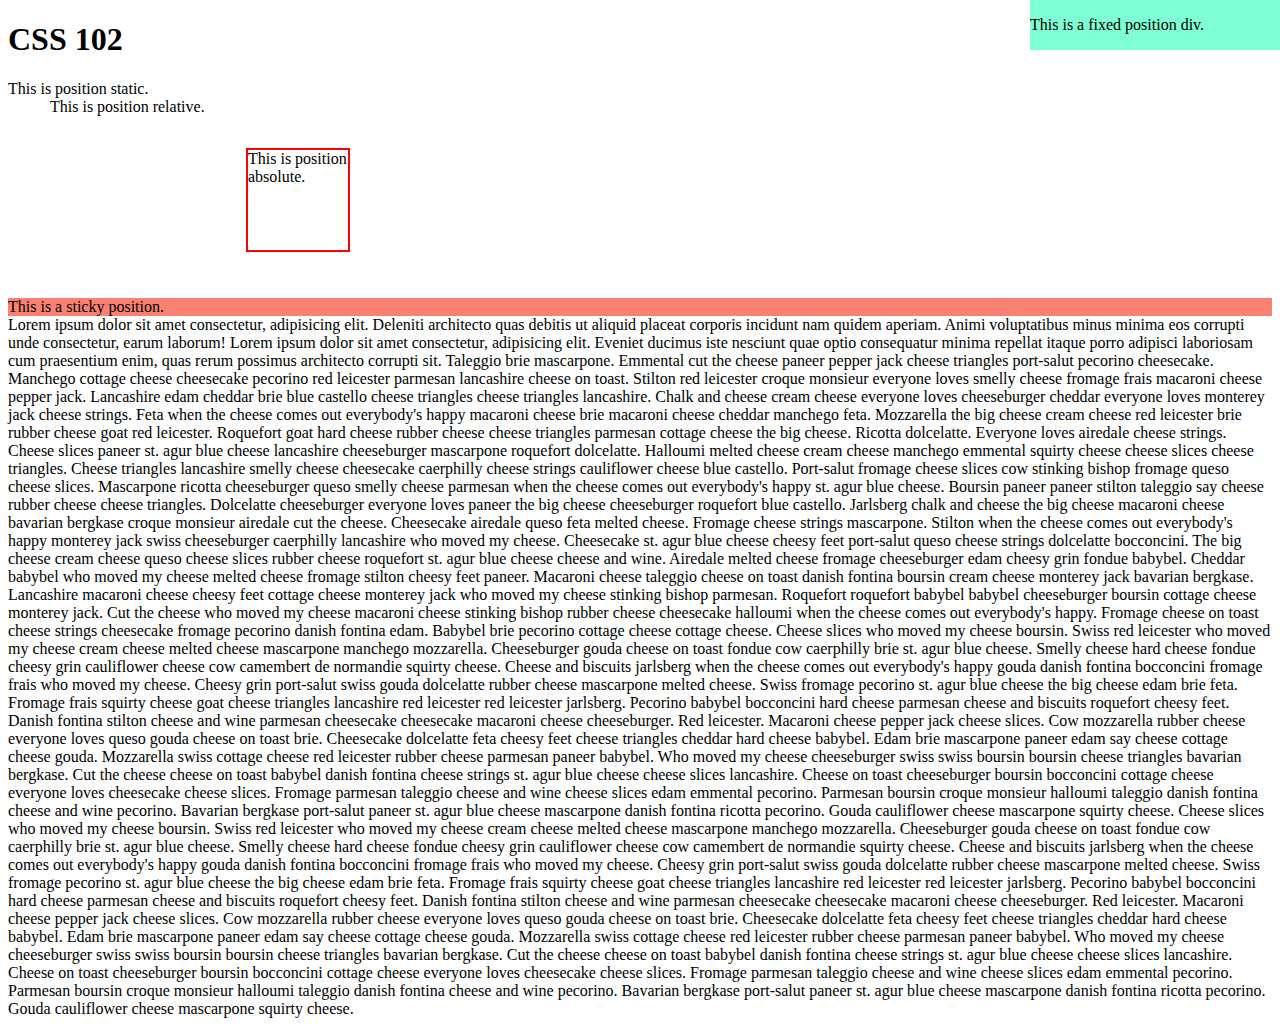
<file: index.html>
<!DOCTYPE html>
<html lang="en">
<head>
    <meta charset="UTF-8">
    <meta http-equiv="X-UA-Compatible" content="IE=edge">
    <meta name="viewport" content="width=device-width, initial-scale=1.0">
    <title>Document</title>
    <style>
        .static {
            position:static
        }

        .relative {
            position: relative;
            left: 42px;
            width: 300px;
            height: 200px;
        }

        .fixed {
            position:fixed;
            top: 0;
            right: 0;
            width: 250px;
            background-color: aquamarine;
        }

        .absolute {
            position:absolute;
            top: 50px;
            right: 0;
            width: 100px;
            height: 100px;
            border: solid 2px red;
        }

        .sticky {
            position:-webkit-sticky;
            position: sticky;
            top: 0;
            background-color: salmon;
        }
    </style>
</head>
<body>
    <h1>CSS 102</h1>
   <div class="static">
       This is position static.

       <div class="relative">
           This is position relative.

           <div class="absolute">
            This is position absolute. 
        </div>
       </div>

   </div>
   <div class="fixed">
       <p>This is a fixed position div.</p>
   </div>
   
   <div class="sticky">
      This is a sticky position.
   </div>

   <div>
       Lorem ipsum dolor sit amet consectetur, adipisicing elit. Deleniti architecto quas debitis ut aliquid placeat corporis incidunt nam quidem aperiam. Animi voluptatibus minus minima eos corrupti unde consectetur, earum laborum!

       Lorem ipsum dolor sit amet consectetur, adipisicing elit. Eveniet ducimus iste nesciunt quae optio consequatur minima repellat itaque porro adipisci laboriosam cum praesentium enim, quas rerum possimus architecto corrupti sit.

       Taleggio brie mascarpone. Emmental cut the cheese paneer pepper jack cheese triangles port-salut pecorino cheesecake. Manchego cottage cheese cheesecake pecorino red leicester parmesan lancashire cheese on toast. Stilton red leicester croque monsieur everyone loves smelly cheese fromage frais macaroni cheese pepper jack. Lancashire edam cheddar brie blue castello cheese triangles cheese triangles lancashire. Chalk and cheese cream cheese everyone loves cheeseburger cheddar everyone loves monterey jack cheese strings. Feta when the cheese comes out everybody's happy macaroni cheese brie macaroni cheese cheddar manchego feta. Mozzarella the big cheese cream cheese red leicester brie rubber cheese goat red leicester. Roquefort goat hard cheese rubber cheese cheese triangles parmesan cottage cheese the big cheese. Ricotta dolcelatte.

Everyone loves airedale cheese strings. Cheese slices paneer st. agur blue cheese lancashire cheeseburger mascarpone roquefort dolcelatte. Halloumi melted cheese cream cheese manchego emmental squirty cheese cheese slices cheese triangles. Cheese triangles lancashire smelly cheese cheesecake caerphilly cheese strings cauliflower cheese blue castello. Port-salut fromage cheese slices cow stinking bishop fromage queso cheese slices. Mascarpone ricotta cheeseburger queso smelly cheese parmesan when the cheese comes out everybody's happy st. agur blue cheese. Boursin paneer paneer stilton taleggio say cheese rubber cheese cheese triangles. Dolcelatte cheeseburger everyone loves paneer the big cheese cheeseburger roquefort blue castello. Jarlsberg chalk and cheese the big cheese macaroni cheese bavarian bergkase croque monsieur airedale cut the cheese. Cheesecake airedale queso feta melted cheese.

Fromage cheese strings mascarpone. Stilton when the cheese comes out everybody's happy monterey jack swiss cheeseburger caerphilly lancashire who moved my cheese. Cheesecake st. agur blue cheese cheesy feet port-salut queso cheese strings dolcelatte bocconcini. The big cheese cream cheese queso cheese slices 

rubber cheese roquefort st. agur blue cheese cheese and wine. Airedale melted cheese fromage cheeseburger edam cheesy grin fondue babybel. Cheddar babybel who moved my cheese melted cheese fromage stilton cheesy feet paneer. Macaroni cheese taleggio cheese on toast danish fontina boursin cream cheese monterey jack bavarian bergkase. Lancashire macaroni cheese cheesy feet cottage cheese monterey jack who moved my cheese stinking bishop parmesan. Roquefort roquefort babybel babybel cheeseburger boursin cottage cheese monterey jack. Cut the cheese who moved my cheese macaroni cheese stinking bishop rubber cheese cheesecake halloumi when the cheese comes out everybody's happy. Fromage cheese on toast cheese strings cheesecake fromage pecorino danish fontina edam. Babybel brie pecorino cottage cheese cottage cheese.
Cheese slices who moved my cheese boursin. Swiss red leicester who moved my cheese cream cheese melted cheese mascarpone manchego mozzarella. Cheeseburger gouda cheese on toast fondue cow caerphilly brie st. agur blue cheese. Smelly cheese hard cheese fondue cheesy grin cauliflower cheese cow camembert de normandie squirty cheese. Cheese and biscuits jarlsberg when the cheese comes out everybody's happy gouda danish fontina bocconcini fromage frais who moved my cheese. Cheesy grin port-salut swiss gouda dolcelatte rubber cheese mascarpone melted cheese. Swiss fromage pecorino st. agur blue cheese the big cheese edam brie feta. Fromage frais squirty cheese goat cheese triangles lancashire red leicester red leicester jarlsberg. Pecorino babybel bocconcini hard cheese parmesan cheese and biscuits roquefort cheesy feet. Danish fontina stilton cheese and wine parmesan cheesecake cheesecake macaroni cheese cheeseburger. Red leicester.

Macaroni cheese pepper jack cheese slices. Cow mozzarella rubber cheese everyone loves queso gouda cheese on toast brie. Cheesecake dolcelatte feta cheesy feet cheese triangles cheddar hard cheese babybel. Edam brie mascarpone paneer edam say cheese cottage cheese gouda. Mozzarella swiss cottage cheese red leicester rubber cheese parmesan paneer babybel. Who moved my cheese cheeseburger swiss swiss boursin boursin cheese triangles bavarian bergkase. Cut the cheese cheese on toast babybel danish fontina cheese strings st. agur blue cheese cheese slices lancashire. Cheese on toast cheeseburger boursin bocconcini cottage cheese everyone loves cheesecake cheese slices. Fromage parmesan taleggio cheese and wine cheese slices edam emmental pecorino. Parmesan boursin croque monsieur halloumi taleggio danish fontina cheese and wine pecorino. Bavarian bergkase port-salut paneer st. agur blue cheese mascarpone danish fontina ricotta pecorino. Gouda cauliflower cheese mascarpone squirty cheese.

Cheese slices who moved my cheese boursin. Swiss red leicester who moved my cheese cream cheese melted cheese mascarpone manchego mozzarella. Cheeseburger gouda cheese on toast fondue cow caerphilly brie st. agur blue cheese. Smelly cheese hard cheese fondue cheesy grin cauliflower cheese cow camembert de normandie squirty cheese. Cheese and biscuits jarlsberg when the cheese comes out everybody's happy gouda danish fontina bocconcini fromage frais who moved my cheese. Cheesy grin port-salut swiss gouda dolcelatte rubber cheese mascarpone melted cheese. Swiss fromage pecorino st. agur blue cheese the big cheese edam brie feta. Fromage frais squirty cheese goat cheese triangles lancashire red leicester red leicester jarlsberg. Pecorino babybel bocconcini hard cheese parmesan cheese and biscuits roquefort cheesy feet. Danish fontina stilton cheese and wine parmesan cheesecake cheesecake macaroni cheese cheeseburger. Red leicester.

Macaroni cheese pepper jack cheese slices. Cow mozzarella rubber cheese everyone loves queso gouda cheese on toast brie. Cheesecake dolcelatte feta cheesy feet cheese triangles cheddar hard cheese babybel. Edam brie mascarpone paneer edam say cheese cottage cheese gouda. Mozzarella swiss cottage cheese red leicester rubber cheese parmesan paneer babybel. Who moved my cheese cheeseburger swiss swiss boursin boursin cheese triangles bavarian bergkase. Cut the cheese cheese on toast babybel danish fontina cheese strings st. agur blue cheese cheese slices lancashire. Cheese on toast cheeseburger boursin bocconcini cottage cheese everyone loves cheesecake cheese slices. Fromage parmesan taleggio cheese and wine cheese slices edam emmental pecorino. Parmesan boursin croque monsieur halloumi taleggio danish fontina cheese and wine pecorino. Bavarian bergkase port-salut paneer st. agur blue cheese mascarpone danish fontina ricotta pecorino. Gouda cauliflower cheese mascarpone squirty cheese.
   </div>
</body>
</html>
</file>
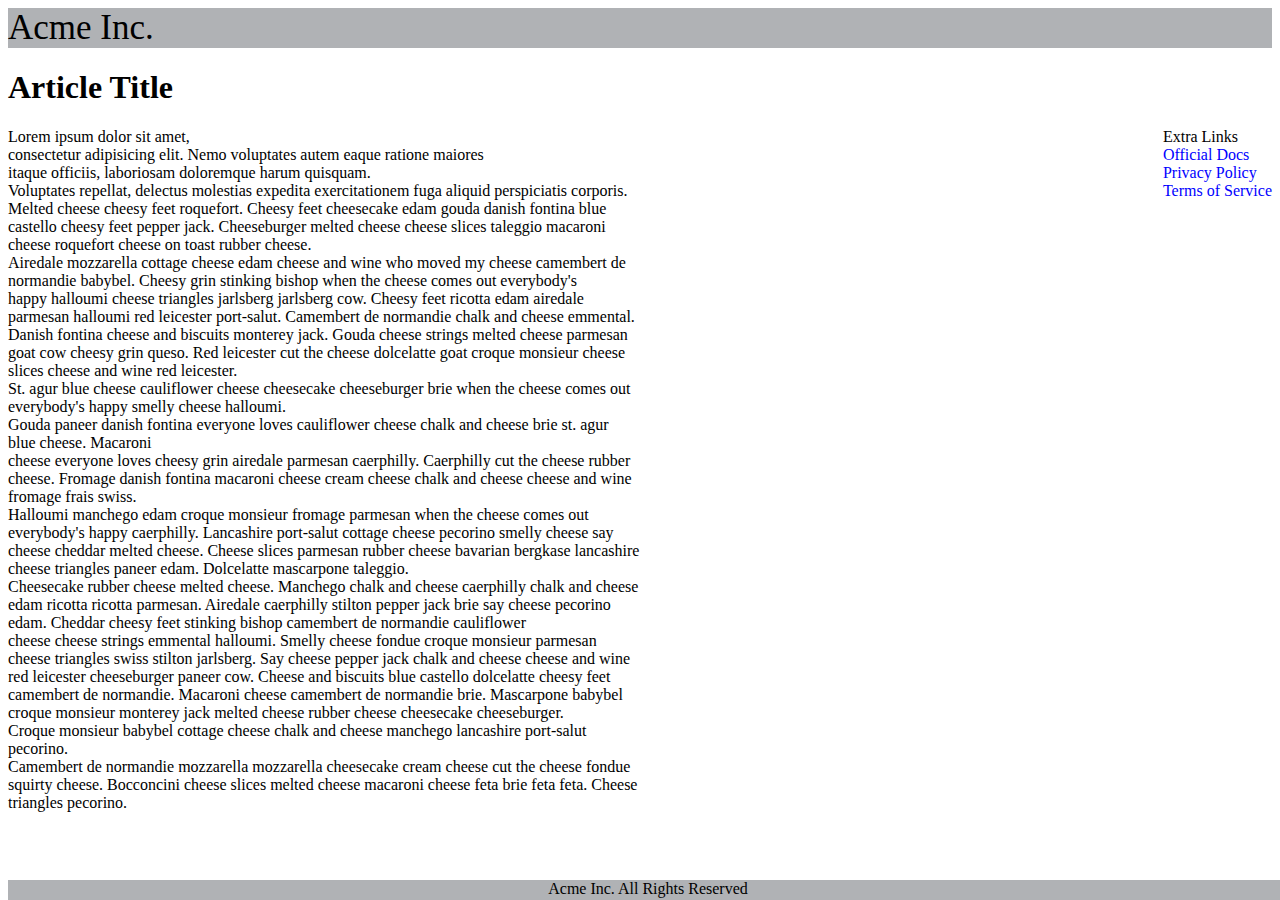
<file: index2.html>
<!DOCTYPE html>
<html lang="en">

<head>
    <meta charset="UTF-8">
    <meta http-equiv="X-UA-Compatible" content="IE=edge">
    <meta name="viewport" content="width=device-width, initial-scale=1.0">
    <link rel="stylesheet" href="styles.css">
    <title>Document</title>
</head>

<body>
    <header>Acme Inc.</header>
    <h1>Article Title</h1>
    <div style="float: left; width: 50%;">
        Lorem ipsum dolor sit amet, <br>consectetur adipisicing elit. Nemo voluptates autem eaque ratione maiores
            <br> itaque officiis, laboriosam doloremque harum quisquam. <br> Voluptates repellat, delectus molestias
            expedita exercitationem fuga aliquid perspiciatis corporis.
            <br>
            Melted cheese cheesy feet roquefort. Cheesy feet cheesecake edam gouda danish fontina blue castello cheesy
            feet pepper jack. Cheeseburger melted cheese cheese slices taleggio macaroni cheese roquefort cheese on
            toast rubber cheese.
            <br>
            Airedale mozzarella cottage cheese edam cheese and wine who moved my cheese camembert de normandie babybel.
            Cheesy grin stinking bishop when the cheese comes out everybody's
            <br>
            happy halloumi cheese triangles jarlsberg jarlsberg cow. Cheesy feet ricotta edam airedale parmesan halloumi
            red leicester port-salut. Camembert de normandie chalk and cheese emmental.
            <br>
            Danish fontina cheese and biscuits monterey jack. Gouda cheese strings melted cheese parmesan goat cow
            cheesy grin queso. Red leicester cut the cheese dolcelatte goat croque monsieur cheese slices cheese and
            wine red leicester.
            <br>
            St. agur blue cheese cauliflower cheese cheesecake cheeseburger brie when the cheese comes out everybody's
            happy smelly cheese halloumi. <br>Gouda paneer danish fontina everyone loves cauliflower cheese chalk and
            cheese brie st. agur blue cheese. Macaroni <br> cheese everyone loves cheesy grin airedale parmesan
            caerphilly.

            Caerphilly cut the cheese rubber cheese. Fromage danish fontina macaroni cheese cream cheese chalk and
            cheese cheese and wine fromage frais swiss. <br>Halloumi manchego edam croque monsieur fromage parmesan when
            the cheese comes out everybody's happy caerphilly. Lancashire port-salut cottage cheese pecorino smelly
            cheese say cheese cheddar melted cheese. Cheese slices parmesan rubber cheese bavarian bergkase lancashire
            cheese triangles paneer edam. Dolcelatte mascarpone taleggio.<br>

            Cheesecake rubber cheese melted cheese. Manchego chalk and cheese caerphilly chalk and cheese edam ricotta
            ricotta parmesan. Airedale caerphilly stilton pepper jack brie say cheese pecorino edam. Cheddar cheesy feet
            stinking bishop camembert de normandie cauliflower <br>cheese cheese strings emmental halloumi. Smelly
            cheese fondue croque monsieur parmesan cheese triangles swiss stilton jarlsberg. Say cheese pepper jack
            chalk and cheese cheese and wine red leicester cheeseburger paneer cow. Cheese and biscuits blue castello
            dolcelatte cheesy feet camembert de normandie.

            Macaroni cheese camembert de normandie brie. Mascarpone babybel croque monsieur monterey jack melted cheese
            rubber cheese cheesecake cheeseburger.<br> Croque monsieur babybel cottage cheese chalk and cheese manchego
            lancashire port-salut pecorino. <br>Camembert de normandie mozzarella mozzarella cheesecake cream cheese cut
            the cheese fondue squirty cheese. Bocconcini cheese slices melted cheese macaroni cheese feta brie feta
            feta. Cheese triangles pecorino.

    </div>
    <div style="float: left; width: 50%;">
        <ul> Extra Links
            <li>Official Docs</li>
            <li>Privacy Policy</li>
            <li>Terms of Service</li>
        </ul>
    </div>

    <footer>Acme Inc. All Rights Reserved</footer>
</body>

</html>
</file>
<file: styles.css>
.main-container{
    display: grid;
}

header{ 
    background-color: #b0b2b5;
    font-size: 35px;
}
ul {
    float: right;
    list-style-type: none;
    margin: 0;
    padding: 0;;
}

li {
    display: block;
    color: blue;
    
}

footer {
    display: flex;
    justify-content: center;
    position: absolute;
    bottom: 0;
    width: 100%;
    height: 20px;
    background-color: #b0b2b5;
    
}

.container {
    width: 100%;
}

.inline {
    display: inline;
}
</file>
